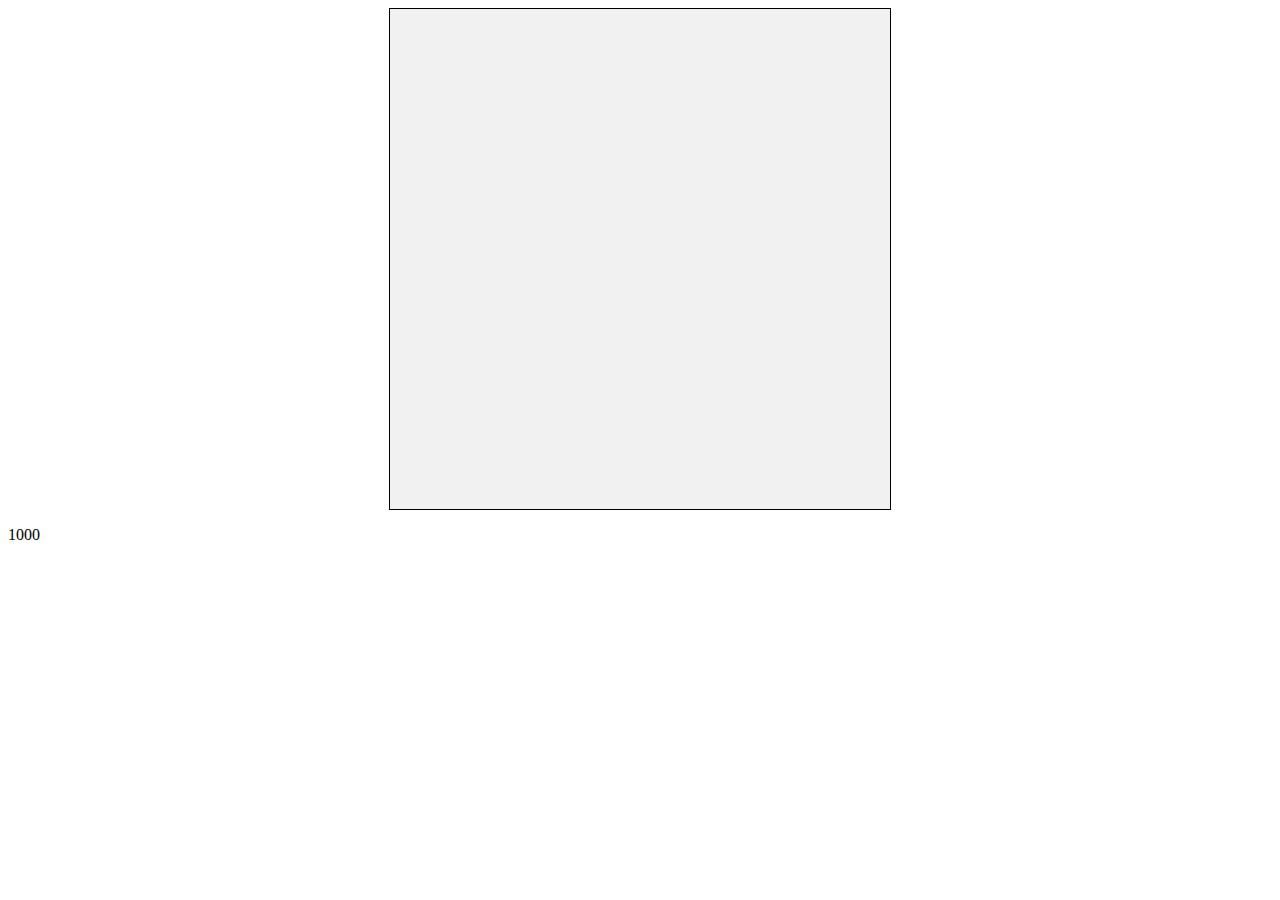
<file: 999/index.html>
<!DOCTYPE html>
<html>
    <head>
        <meta name="viewport" content="width=device-width, initial-scale=1.0"/>
        <link href="999.css" media="all" rel="stylesheet" type="text/css"/>
    </head>
    <body onload="startGame()" >

        <script src="999.js"></script>
        <canvas id="myCanvas"></canvas>
        <p id="debug"></p>
    </body>
</html>
</file>
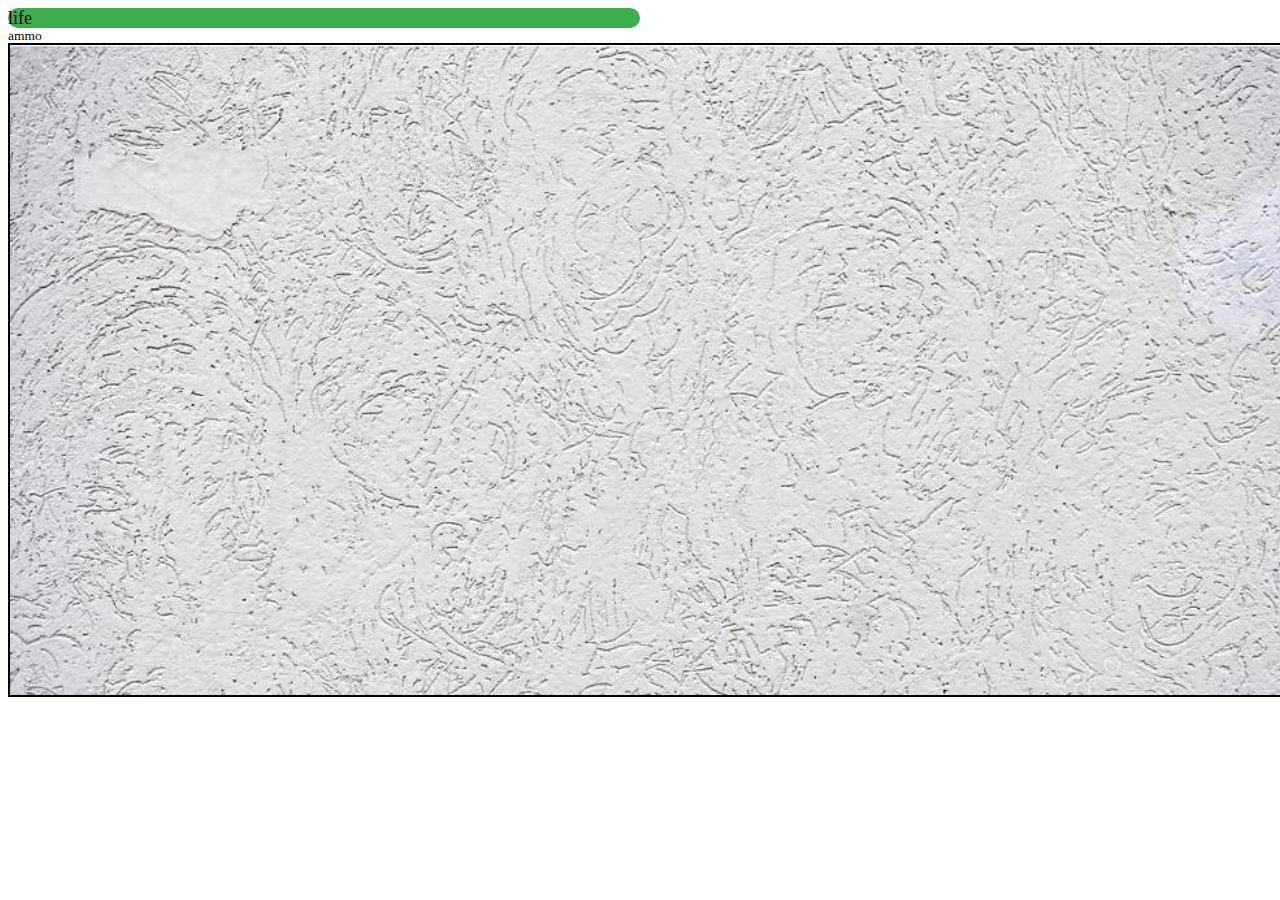
<file: 999.html>
<!DOCTYPE html>
<html>
    <head>
        <meta name="viewport" content="width=device-width, initial-scale=1.0"/>
        <link href="999.css" media="all" rel="stylesheet" type="text/css"/>

    </head>
    <body onload="startGame()" >

        <script src="javascripts/updates.js"></script>
        <script src="javascripts/components.js"></script>
        <script src="javascripts/level1.js"></script>
        <div id="lifeBar">life</div>
        <div id="ammo">ammo</div>
        <div id="died">GAME OVER</div>
        <button id="start" onclick="startGame()" style="display: none; margin: auto">AGAIN!</button>
        <canvas id="myCanvas"></canvas>
        <p id="debug"></p>
    </body>
</html>
</file>
<file: 999/999.css>
canvas {
    border:1px solid #000000;
    background-color: #f1f1f1;
    padding-left: 0;
    padding-right: 0;
    margin-left: auto;
    margin-right: auto;
    display: block;
    width: 500px;
    height: 500px;
}
</file>
<file: 999.css>
canvas {
    border:2px solid #000000;
    padding-left: 0;
    padding-right: 0;
    margin-left: auto;
    margin-right: auto;
    background: url(img/moon.jpg);
    background-size: cover;
    display: block;
    width: 1300px;
    height: 650px;
}

#lifeBar {
     border-radius: 10px;
     width: 0%;
     height: 20px;
     font-size: 18px;
     background-color: #3cae4d;
     display: block;
 }
#ammo {
    border-radius: 10px;
    width: 0%;
    height: 15px;
    font-size: 13.5px;
    background-color: #c70b15;
    display: block;
}

#died {
    font-size: 38px;
    margin: auto;
    padding-top: 200px;
    text-align: center;
    color : midnightblue;
    display: none;
}
</file>
